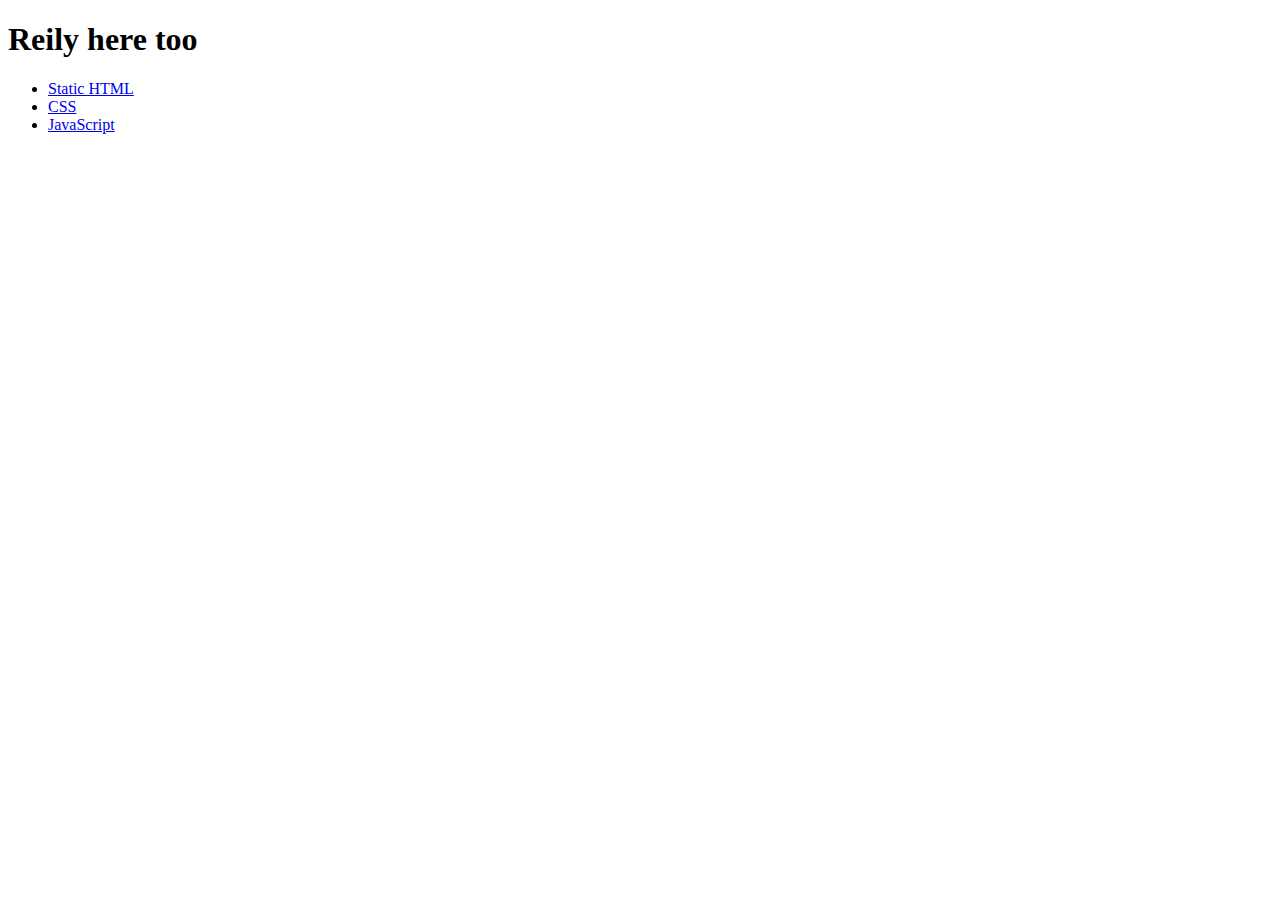
<file: index.html>
<!doctype html>
<html>
  <head>
    <title>Reily here</title>
  </head>
  <body>
    <h1>Reily here too</h1>
    <ul>
      <li><a href="static.html">Static HTML</a></li>
      <li><a href="static-plus-css.html">CSS</a></li>
      <li><a href="and-now-with-javascript.html">JavaScript</a></li>
    </ul>
  </body>
</html>
</file>
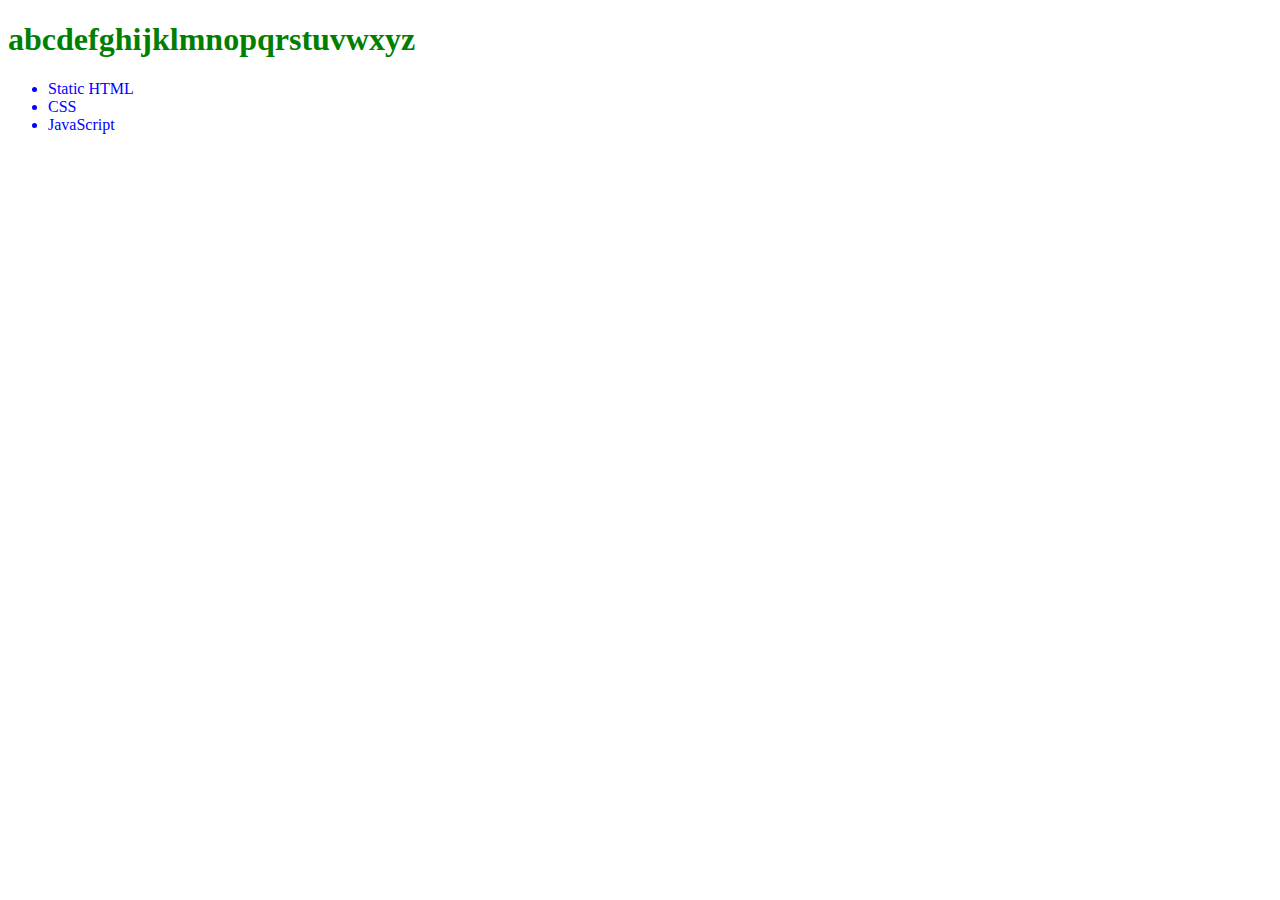
<file: static-plus-css.html>
<!doctype html>
<html>
  <head>
    <link rel="stylesheet" type="text/css" href="static-plus-css.css">
    <title></title>
  </head>
  <body>
    <h1>abcdefghijklmnopqrstuvwxyz</h1>
    <ul>
      <li>Static HTML</li>
      <li>CSS</li>
      <li>JavaScript</li>
    </ul>
  </body>
</html>
</file>
<file: static-plus-css.css>
html {
  color: green;
  }
ul {
  color: blue;
}
</file>
